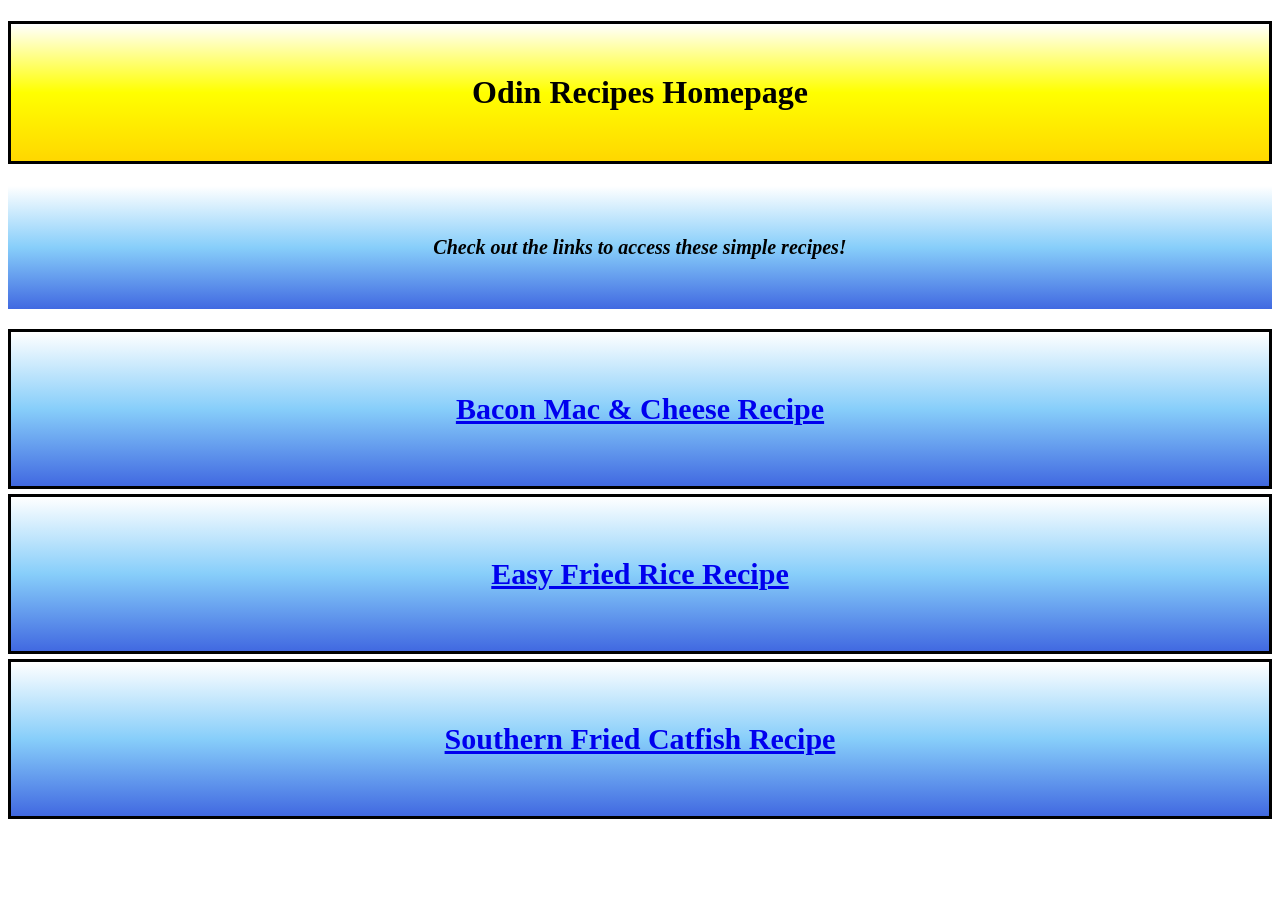
<file: index.html>
<!DOCTYPE html>
<html lang="en">

<head>
    <meta charset="UTF-8">
    <title>Recipes Project</title>
    <link rel="stylesheet" href="styles.css">
</head>

<body>
    <h1 class="main-title">Odin Recipes Homepage</h1>
    <p class="delivery-line"><strong><em>Check out the links to access these simple recipes!</em></strong></p>
    <ul>
        <li class="line-1"><a href="recipes/bacon_mac_and_cheese.html">Bacon Mac & Cheese Recipe</a></li>
        <li class="line-2"><a href="recipes/easy_fried_rice.html">Easy Fried Rice Recipe</a></li>
        <li class="line-3"><a href="recipes/southern_fried_catfish.html">Southern Fried Catfish Recipe</a></li>
    </ul>
</body>

</html>
</file>
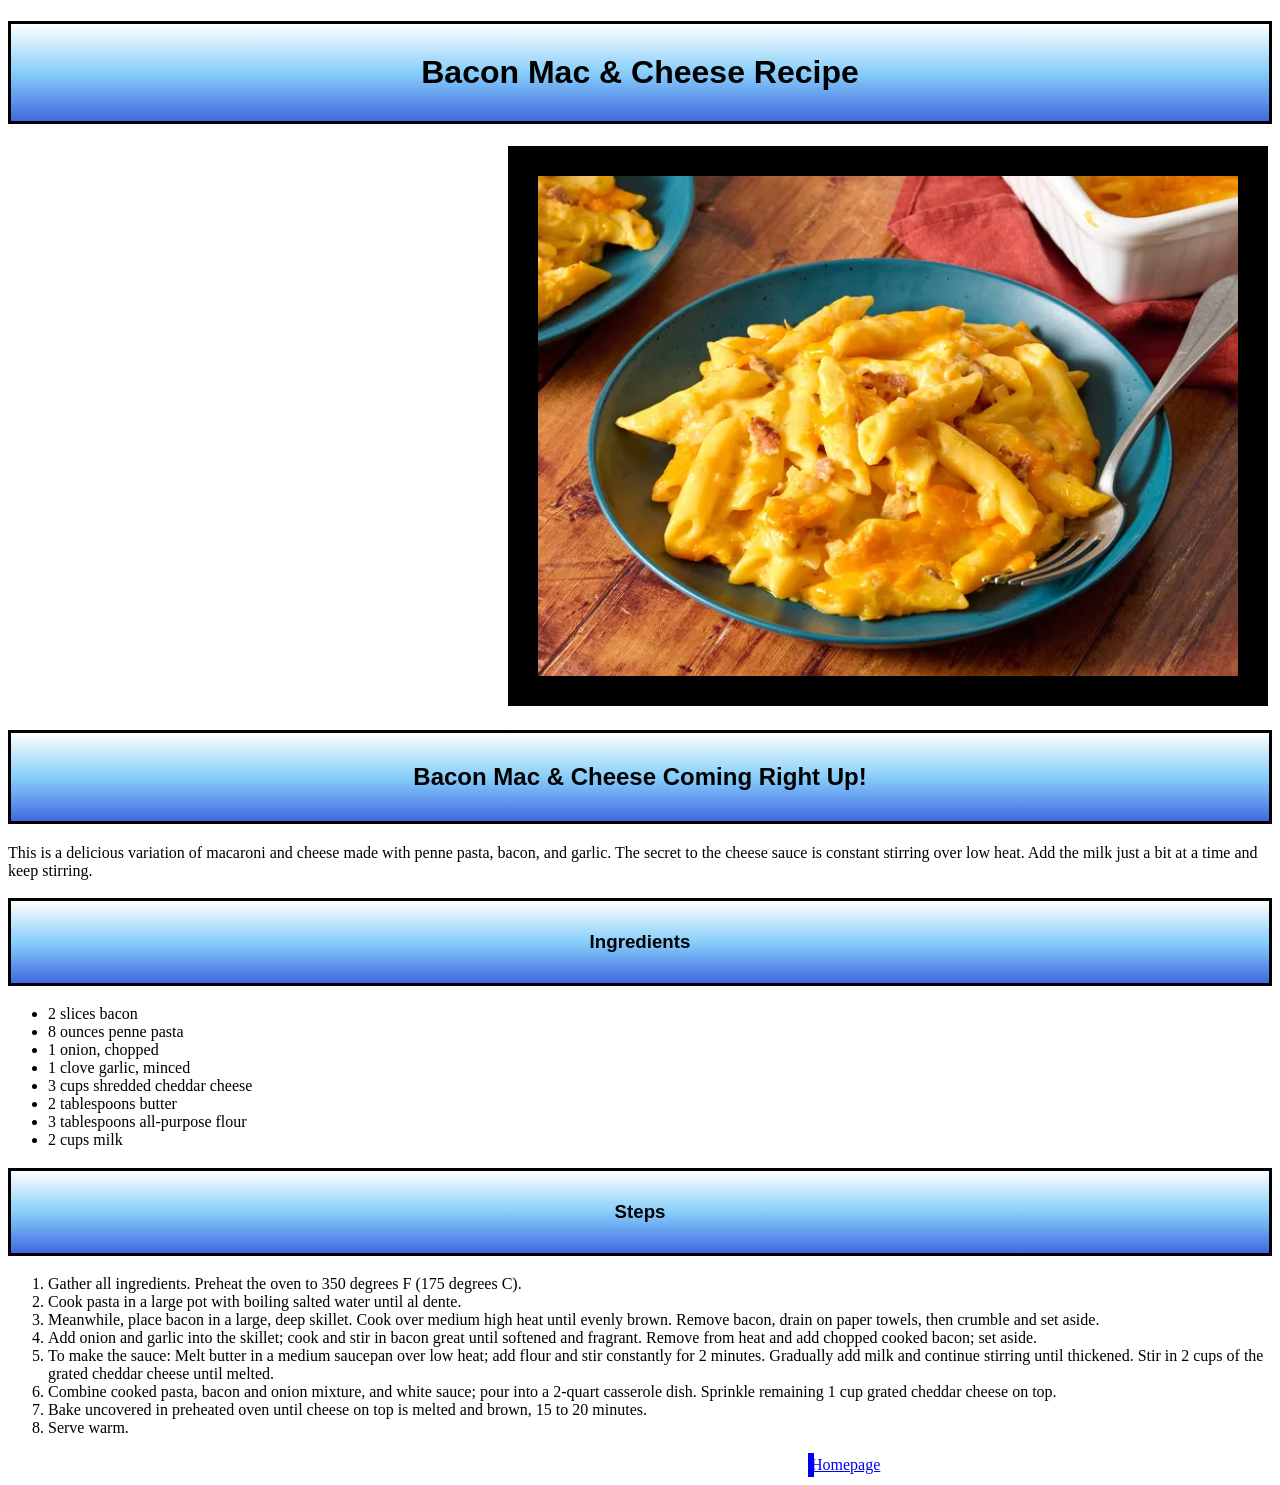
<file: recipes/bacon_mac_and_cheese.html>
<!DOCTYPE html>
<html lang="en">

<head>
    <meta charset="UTF-8">
    <title>Bacon Mac & Cheese</title>
    <link rel="stylesheet" href="../styles.css">
</head>

<body>
    <h1 class="sub-title-1">Bacon Mac & Cheese Recipe</h1>
    <img class="sub-image-1" src="../images/bacon_mac_and_cheese.jpg" height="500" width="700"
        alt="image of bacon mac and cheese in a blue bowl">

    <h2 class="sub-title-1">Bacon Mac & Cheese Coming Right Up!</h2>
    <p>This is a delicious variation of macaroni and cheese made with penne pasta, bacon, and garlic.
        The secret to the cheese sauce is constant stirring over low heat. Add the milk just a bit at a time
        and keep stirring.
    </p>

    <h3 class="sub-title-1">Ingredients</h3>
    <ul>
        <li>2 slices bacon</li>
        <li>8 ounces penne pasta</li>
        <li>1 onion, chopped</li>
        <li>1 clove garlic, minced</li>
        <li>3 cups shredded cheddar cheese</li>
        <li>2 tablespoons butter</li>
        <li>3 tablespoons all-purpose flour</li>
        <li>2 cups milk</li>
    </ul>

    <h3 class="sub-title-1">Steps</h3>
    <ol>
        <li>Gather all ingredients. Preheat the oven to 350 degrees F (175 degrees C).</li>
        <li>Cook pasta in a large pot with boiling salted water until al dente.</li>
        <li>Meanwhile, place bacon in a large, deep skillet. Cook over medium high heat until evenly brown.
            Remove bacon, drain on paper towels, then crumble and set aside.
        </li>
        <li>Add onion and garlic into the skillet; cook and stir in bacon great until softened and fragrant.
            Remove from heat and add chopped cooked bacon; set aside.
        </li>
        <li>To make the sauce: Melt butter in a medium saucepan over low heat; add flour and stir constantly
            for 2 minutes. Gradually add milk and continue stirring until thickened. Stir in 2 cups of the grated
            cheddar cheese until melted.
        </li>
        <li>Combine cooked pasta, bacon and onion mixture, and white sauce; pour into a 2-quart casserole dish.
            Sprinkle remaining 1 cup grated cheddar cheese on top.
        </li>
        <li>Bake uncovered in preheated oven until cheese on top is melted and brown, 15 to 20 minutes.</li>
        <li>Serve warm.</li>
    </ol>

    <a class="sub-homepage-1" href="../index.html">Homepage</a>
</body>

</html>
</file>
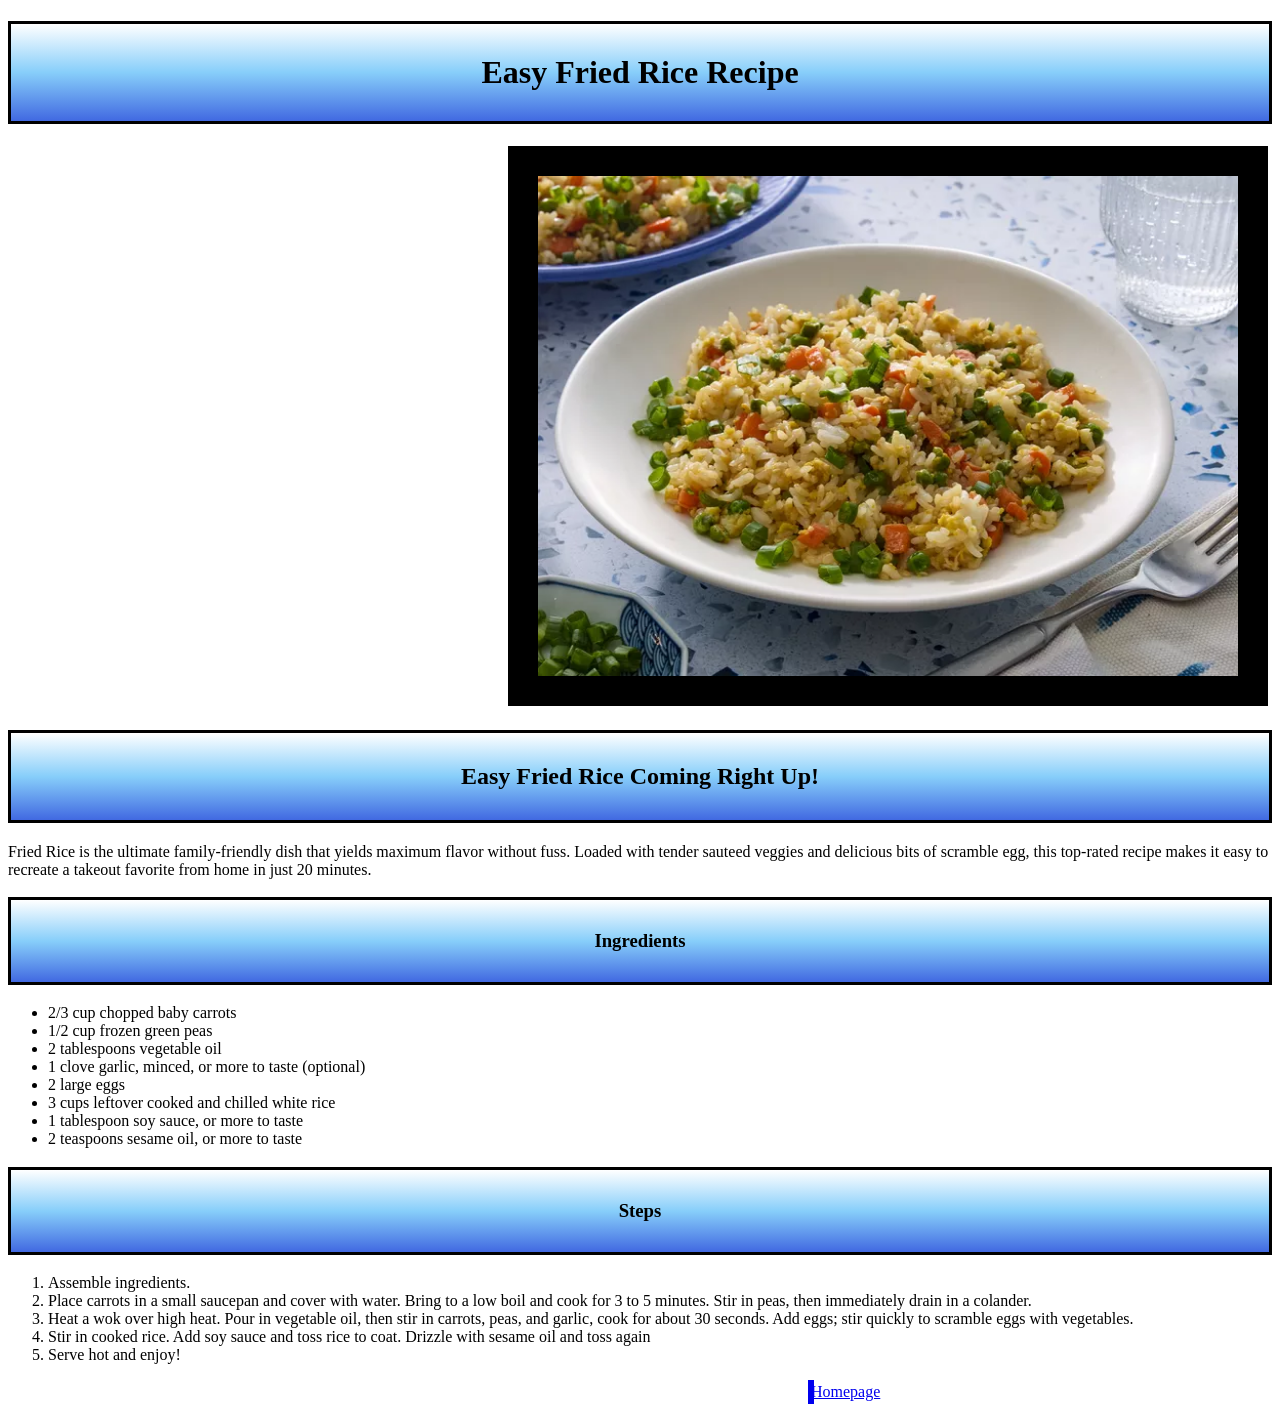
<file: recipes/easy_fried_rice.html>
<!DOCTYPE html>
<html lang="en">

<head>
    <meta charset="UTF-8">
    <title>Easy Fried Rice</title>
    <link rel="stylesheet" href="../styles.css">
</head>

<body>
    <h1 class="sub-title-2">Easy Fried Rice Recipe</h1>
    <img class="sub-image-2" src="../images/easy_fried_rice.jpg" height="500" width="700"
        alt="image of fried rice with an assortment of veggies on a white plate">

    <h2 class="sub-title-2">Easy Fried Rice Coming Right Up!</h2>
    <p>Fried Rice is the ultimate family-friendly dish that yields maximum flavor without fuss. Loaded
        with tender sauteed veggies and delicious bits of scramble egg, this top-rated recipe makes it
        easy to recreate a takeout favorite from home in just 20 minutes.
    </p>

    <h3 class="sub-title-2">Ingredients</h3>
    <ul>
        <li>2/3 cup chopped baby carrots</li>
        <li>1/2 cup frozen green peas</li>
        <li>2 tablespoons vegetable oil</li>
        <li>1 clove garlic, minced, or more to taste (optional)</li>
        <li>2 large eggs</li>
        <li>3 cups leftover cooked and chilled white rice</li>
        <li>1 tablespoon soy sauce, or more to taste</li>
        <li>2 teaspoons sesame oil, or more to taste</li>
    </ul>

    <h3 class="sub-title-2">Steps</h3>
    <ol>
        <li>Assemble ingredients.</li>
        <li>Place carrots in a small saucepan and cover with water. Bring to a low boil and cook for 3 to 5
            minutes. Stir in peas, then immediately drain in a colander.
        </li>
        <li>Heat a wok over high heat. Pour in vegetable oil, then stir in carrots, peas, and garlic, cook for
            about 30 seconds. Add eggs; stir quickly to scramble eggs with vegetables.
        </li>
        <li>Stir in cooked rice. Add soy sauce and toss rice to coat. Drizzle with sesame oil and toss again</li>
        <li>Serve hot and enjoy!</li>
    </ol>

    <a class="sub-homepage-2" href="../index.html">Homepage</a>
</body>

</html>
</file>
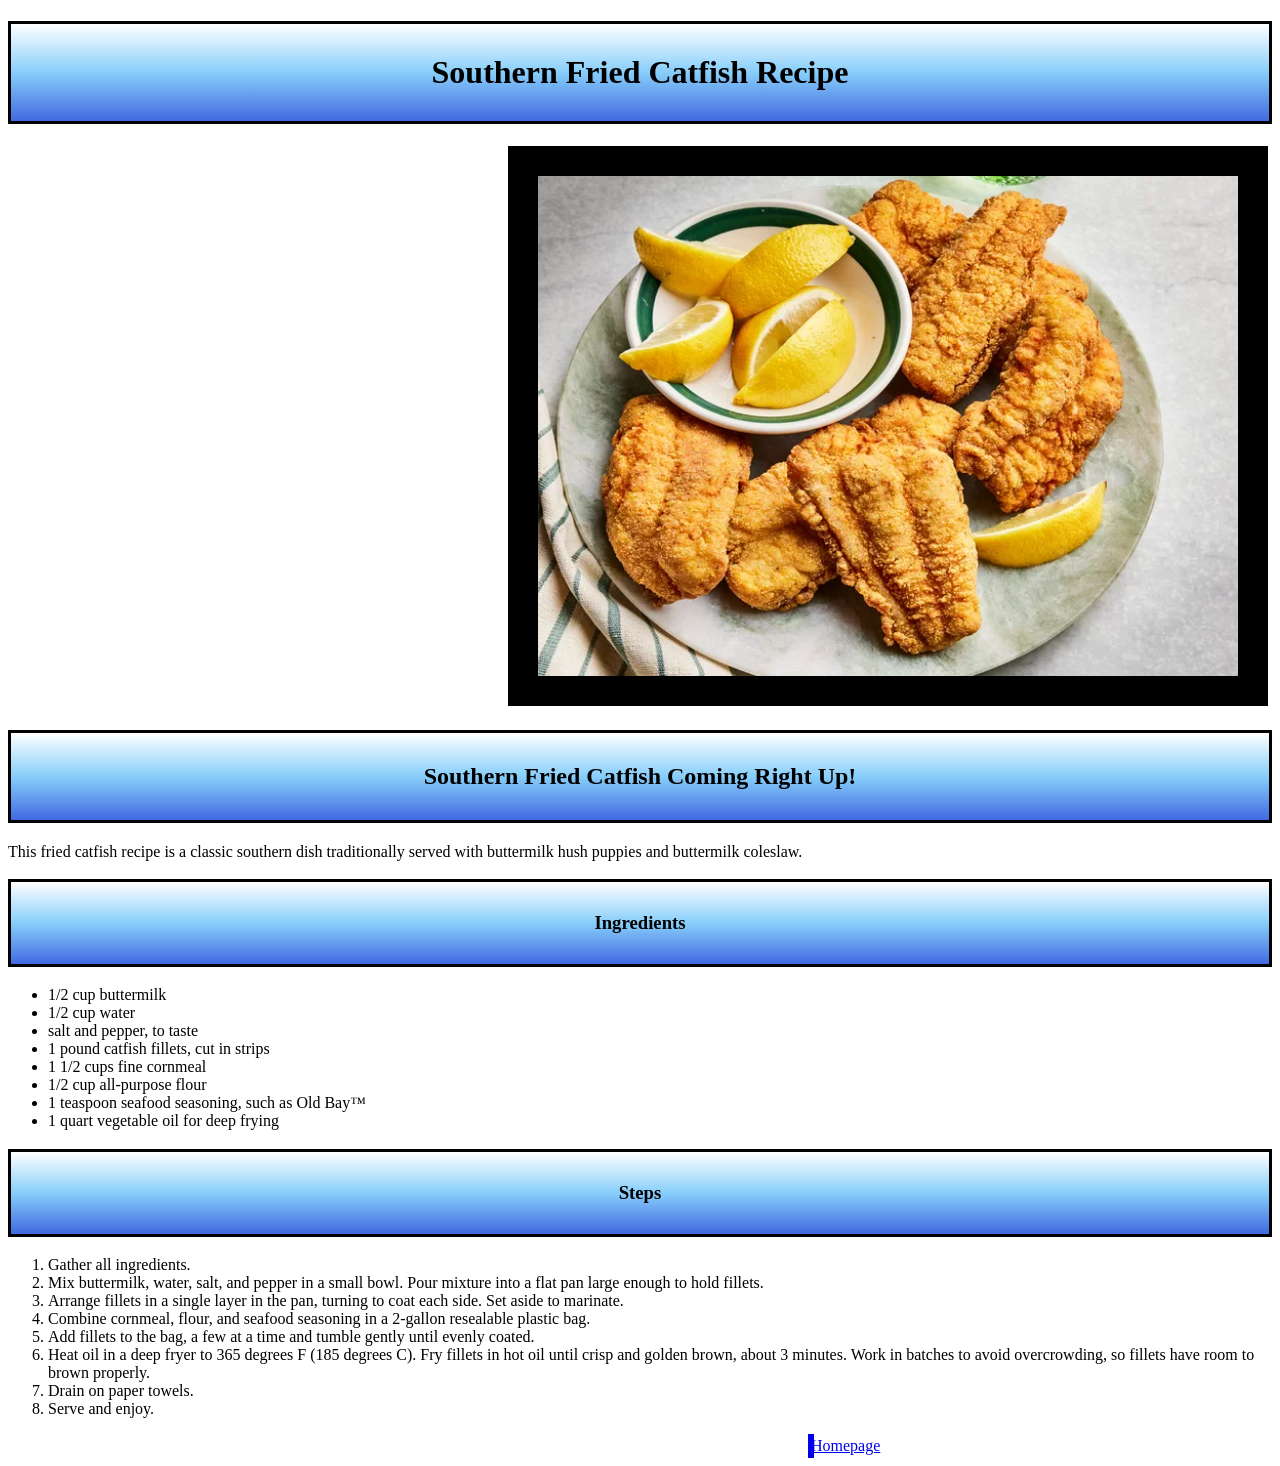
<file: recipes/southern_fried_catfish.html>
<!DOCTYPE html>
<html lang="en">

<head>
    <meta charset="UTF-8">
    <title>Southern Fried Catfish</title>
    <link rel="stylesheet" href="../styles.css">
</head>

<body>
    <h1 class="sub-title-3">Southern Fried Catfish Recipe</h1>
    <img class="sub-image-3" src="../images/southern_fried_catfish.jpg" height="500" width="700"
        alt="image of catfish in on a greenish ivory plate w/ lemons">

    <h2 class="sub-title-3">Southern Fried Catfish Coming Right Up!</h2>
    <p>This fried catfish recipe is a classic southern dish traditionally served with buttermilk
        hush puppies and buttermilk coleslaw.
    </p>

    <h3 class="sub-title-3">Ingredients</h3>
    <ul>
        <li>1/2 cup buttermilk</li>
        <li>1/2 cup water</li>
        <li>salt and pepper, to taste</li>
        <li>1 pound catfish fillets, cut in strips</li>
        <li>1 1/2 cups fine cornmeal</li>
        <li>1/2 cup all-purpose flour</li>
        <li>1 teaspoon seafood seasoning, such as Old Bay™</li>
        <li>1 quart vegetable oil for deep frying</li>
    </ul>

    <h3 class="sub-title-3">Steps</h3>
    <ol>
        <li>Gather all ingredients.</li>
        <li>Mix buttermilk, water, salt, and pepper in a small bowl. Pour mixture into a flat pan large
            enough to hold fillets.
        </li>
        <li>Arrange fillets in a single layer in the pan, turning to coat each side. Set aside to
            marinate.
        </li>
        <li>Combine cornmeal, flour, and seafood seasoning in a 2-gallon resealable plastic bag.</li>
        <li>Add fillets to the bag, a few at a time and tumble gently until evenly coated.</li>
        <li>Heat oil in a deep fryer to 365 degrees F (185 degrees C). Fry fillets in hot oil until crisp
            and golden brown, about 3 minutes. Work in batches to avoid overcrowding, so fillets have
            room to brown properly.
        </li>
        <li>Drain on paper towels.</li>
        <li>Serve and enjoy.</li>
    </ol>

    <a class="sub-homepage-3" href="../index.html">Homepage</a>
</body>

</html>
</file>
<file: styles.css>
/* index.html css styling */
.main-title {
    background-image: linear-gradient(white, yellow, gold);
    border-style: solid;
    text-align: center;
    font-weight: bold;
    padding: 50px;

}

.delivery-line {
    text-align: center;
    font-size: 20px;
    padding: 50px;
    background-image: linear-gradient(white, lightskyblue, royalblue);
}

.line-1,
.line-2,
.line-3 {
    background-image: linear-gradient(white, lightskyblue, royalblue);
    list-style-type: none;
    border-style: solid;
    text-align: center;
    font-weight: bold;
    font-size: 30px;
    padding: 60px;
}

.line-1 {
    margin-left: -40px;
}

.line-2 {
    margin-left: -40px;
    margin-top: 5px;
    margin-bottom: 5px;
}

.line-3 {
    margin-left: -40px;
}

/* bacon-mac-and-cheese styling */
.sub-title-1 {
    background-image: linear-gradient(white, lightskyblue, royalblue);
    border-style: solid;
    text-align: center;
    font-family: 'Gill Sans', 'Gill Sans MT', Calibri, 'Trebuchet MS', sans-serif;
    padding: 30px;
}

/* grouping selectors for all 3 pages */
.sub-image-1,
.sub-image-2,
.sub-image-3 {
    border-style: solid;
    border-width: 30px;
    margin-left: 500px;
}

.sub-homepage-1,
.sub-homepage-2,
.sub-homepage-3 {
    border-style: solid;
    display: block;
    text-align: center;
    background-color: lightskyblue;
    margin-left: 800px;
    margin-right: 800px;
}

/* easy_fried_rice styling */
.sub-title-2 {
    background-image: linear-gradient(white, lightskyblue, royalblue);
    border-style: solid;
    text-align: center;
    padding: 30px;
}

/* southern_fried_catfish styling */
.sub-title-3 {
    background-image: linear-gradient(white, lightskyblue, royalblue);
    border-style: solid;
    text-align: center;
    padding: 30px;
}
</file>
